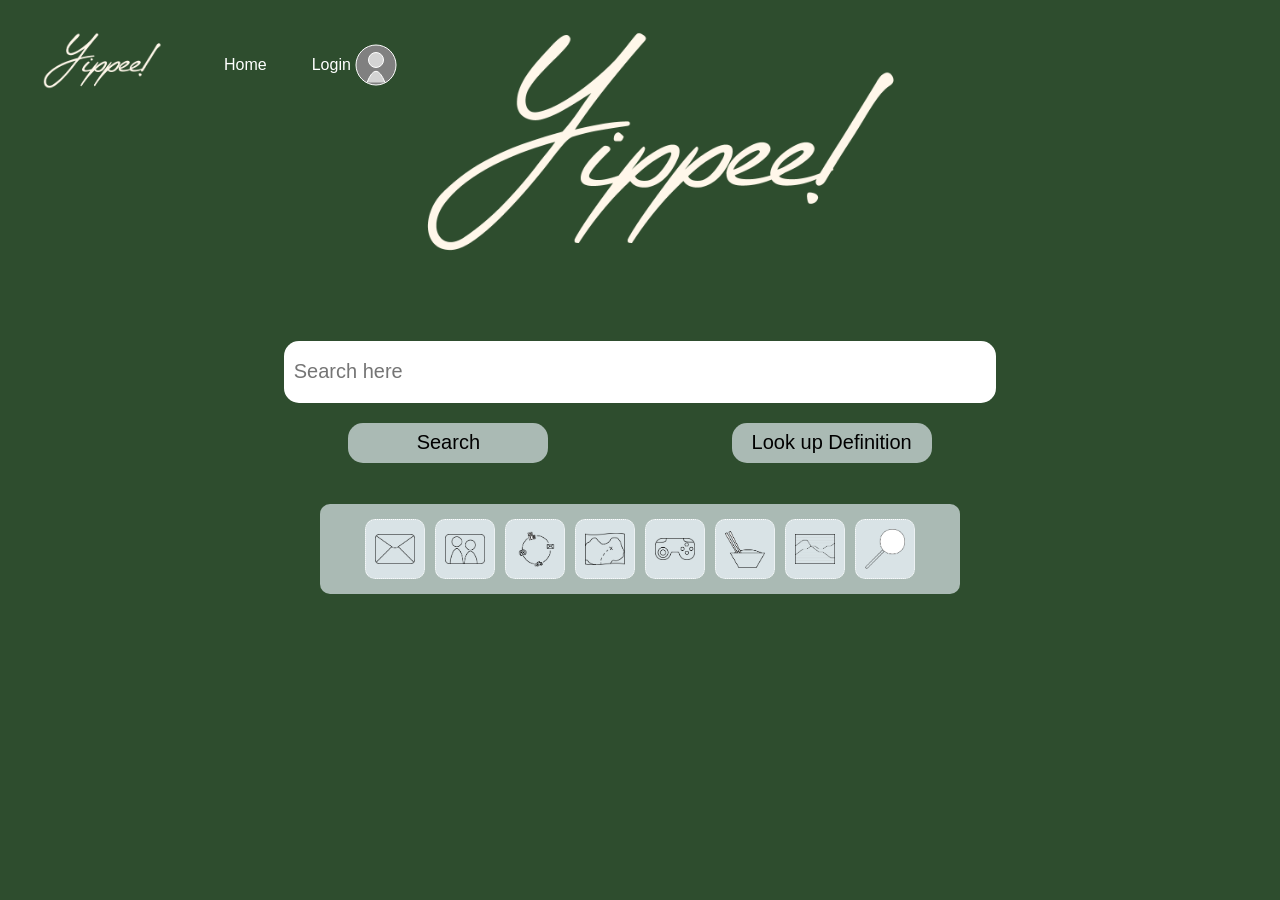
<file: index.html>
<!DOCTYPE html>
<html lang="en">

<head>
    <meta charset="UTF-8">
    <meta http-equiv="X-UA-Compatible" content="IE=edge">
    <meta name="viewport" content="width=device-width, initial-scale=1.0">
    <title>Yippee!</title>

    <link rel="icon" href="img/logo.png">

    <link rel="stylesheet" href="css/yippee.css">
    <script src="https://ajax.googleapis.com/ajax/libs/jquery/3.6.0/jquery.min.js"></script>
    <script src="js/login.js"></script>
</head>

<body>

    <!--Login Popup Section-->
    <div class="form-popup" id="myForm">
        <form action="login.php" class="form-container" method="post">

            Login<br><br>

            <label for="email">Email</label>
            <input type="text" placeholder="Enter Email" name="email" required>

            <label for="psw">Password</label>
            <input type="password" placeholder="Enter Password" name="psw" required>

            <button type="submit" class="btn">Login</button>
            <button type="button" class="btn cancel" onclick="closeForm()">Close</button>
        </form>
    </div>

    <!--Navbar Section-->
    <nav>
        <div class="logo">
            <a href=""><img src="img/logo.png" alt="Yippee Logo"></a>
        </div>
        <div>
            <ul>
                <li><a href="">Home</a></li>
                <li id="signin" id="loginIcon">
                    <div id="iconText">
                        Login
                    </div>
                    <svg width="50" height="50">
                        <circle cx="25" cy="25" r="20" stroke="white" stroke-width="1" fill="gray" />
                        <circle cx="25" cy="20" r="7.5" stroke="white" stroke-width="1" fill="lightgray" />
                        <path d="M 16 42.5 q 9 -22.5 18 0" stroke="white" stroke-width="1" fill="lightgray" />
                    </svg>
                </li>
            </ul>
        </div>
    </nav>

    <!--Main Section-->
    <main>
        <div id="bigLogo">
            <img src="img/logo.png" alt="Yippee Large Logo">
        </div>
        <div id="searchPlace">
            <input type="text" name="search" id="search" placeholder="Search here">
            <div id="searchBtn">
                <input type="button" value="Search" class="searchBtn">
                <input type="button" value="Look up Definition" class="searchBtn">
            </div>
        </div>
        <div id="appIcons">
            <div id="mail">
                <img src="img/yippeeMail.png" alt="Mail App Logo">
            </div>
            <div id="fotoFan">
                <img src="img/yippeeFotoFan.png" alt="FotoFan App Logo">
            </div>
            <div id="drive">
                <img src="img/yippeeDrive.png" alt="Drive App Logo">
            </div>
            <div id="GPS">
                <img src="img/yippeeGPS.png" alt="GPS App Logo">
            </div>
            <div id="games">
                <img src="img/yippeeGames.png" alt="Games App Logo">
            </div>
            <div id="food">
                <img src="img/yippeeFood.png" alt="Food App Logo">
            </div>
            <div id="finance">
                <img src="img/yippeeFinance.png" alt="Finance App Logo">
            </div>
            <div id="browser">
                <img src="img/yippeeSearch.png" alt="Browser App Logo">
            </div>
        </div>
    </main>

    <script>
        document.getElementById('signin').addEventListener('click', function(event) {
            openForm();


        });

        function openForm() {
            document.getElementById("myForm").style.display = "block";
        }

        function closeForm() {
            document.getElementById("myForm").style.display = "none";
        }

    </script>
</body>

</html>
</file>
<file: css/yippee.css>
body,
html {
    margin: 0;
    padding: 0;
    overflow: hidden;
    max-height: none;

    font-family: sans-serif;

    color: white;

    background-color: #2e4d2e;
}

#loginEnv {

    display: none;
    position: absolute;

    width: 100vw;
    height: 100vh;

    justify-items: center;
    align-items: center;
    background-color: rgba(0, 0, 0, 0.5);
}



#login {

    padding: 20px;
    background-color: #009688;
    border-radius: 15px;

    box-shadow: 0 0 15px 3px cadetblue;
}

#login #loginTitle {
    text-align: center;
    font-size: 1.5rem;
}

#login #loginTitle h1 {
    margin: 0;
}

#login #loginInfo {
    display: grid;
    justify-items: center;
}

#login #loginInfo input {
    width: 75%;
    height: 75%;
    margin: 10px;

    font-size: 1.25rem;

    border-radius: 15px;

    border: none;
}

#login #loginInfo label {
    width: 75%;
    margin-top: 20px;
    font-size: 1.5rem;
}

nav {
    display: flex;
    align-items: center;
    justify-content: space-between;
    position: fixed;
    padding: 25px;
}

nav .logo img {
    width: 16vh;
}

nav ul {
    list-style: none;
    display: flex;
    align-items: center;
    margin: 0;
    padding: 10px;
}

nav ul li {
    display: flex;
    align-items: center;

    padding-left: 45px;

    cursor: pointer;
}

a {
    color: white;
    text-decoration: none;
}

main {
    display: grid;
    justify-items: center;
}

main #bigLogo {

    text-align: center;
    margin: auto
}

.logo img:hover {
    animation: spin 2s infinite cubic-bezier(.85, .01, .25, 1);

}

main #bigLogo img {
    width: 45%;
}

@keyframes spin {
    0% {
        transform: rotateX(-20deg) rotateY(20deg);
    }

    100% {
        transform: rotateX(-20deg) rotateY(740deg);
    }
}

main #searchPlace {
    width: 75%;
    padding: 10px 5px;
    align-content: center;

}

main #searchPlace #search {
    width: 75%;
    height: 50%;
    border-radius: 15px;
    justify-content: center;
    border: none;
    font-size: 1.25em;
    padding: 10px;
    margin: 20px auto;
    display: flex;
    ;
}

main #searchPlace #searchBtn {
    display: flex;
    justify-content: space-evenly;
}

main #searchPlace #searchBtn input {
    width: 200px;
    height: 40px;
    border-radius: 15px;
    border: none;
    cursor: pointer;
    font-size: 1.25em;
    background-color: #f0f8ffa3;
}

main #searchPlace #searchBtn input:hover {
    background-color: #f0f8ff;
}

main #appIcons {
    width: 50%;
    display: flex;
    flex-direction: row;
    flex-wrap: wrap;
    align-items: center;
    justify-content: center;

    background-color: #f0f8ffa3;
    border-radius: 10px;
    padding: 10px;
    margin: 20px;
    margin-top: 50px;
}

main #appIcons div {
    width: 60px;
    height: 60px;
    display: flex;
    align-items: center;
    border: 1px dotted white;
    border-radius: 10px;
    margin: 5px;
    background-color: #f0f8ffab;
    cursor: pointer;
    justify-content: center;
}

main #appIcons div:hover {
    background-color: aliceblue;
}

main #appIcons img {
    width: 40px;
}


#myForm {
    font-family: 'Courier New', monospace;
    color: #000000;
}

* {
    box-sizing: border-box;
}

/* Button used to open the contact form - fixed at the bottom of the page */
.open-button {
    background-color: #555;
    padding: 16px 20px;
    border: none;
    cursor: pointer;
    opacity: 0.8;
    position: fixed;
    bottom: 23px;
    right: 28px;
    width: 280px;
}

/* The popup form - hidden by default */
.form-popup {
    display: none;
    position: fixed;
    bottom: 0;
    right: 15px;
    border: 3px solid #f1f1f1;
    z-index: 9;
}

/* Add styles to the form container */
.form-container {
    max-width: 300px;
    padding: 10px;
    background-color: white;
}

/* Full-width input fields */
.form-container input[type=text],
.form-container input[type=password] {
    width: 100%;
    padding: 15px;
    margin: 5px 0 22px 0;
    border: none;
    background: #f1f1f1;
}

/* When the inputs get focus, do something */
.form-container input[type=text]:focus,
.form-container input[type=password]:focus {
    background-color: #ddd;
    outline: none;
}

/* Set a style for the submit/login button */
.form-container .btn {
    background: #340f0f;
    color: #FFF;
    padding: 16px 20px;
    border: none;
    cursor: pointer;
    width: 100%;
    margin-bottom: 10px;
    opacity: 0.8;
}

/* Add a red background color to the cancel button */
.form-container .cancel {
    background-color: red;
}

/* Add some hover effects to buttons */
.form-container .btn:hover,
.open-button:hover {
    opacity: 1;
}
</file>
